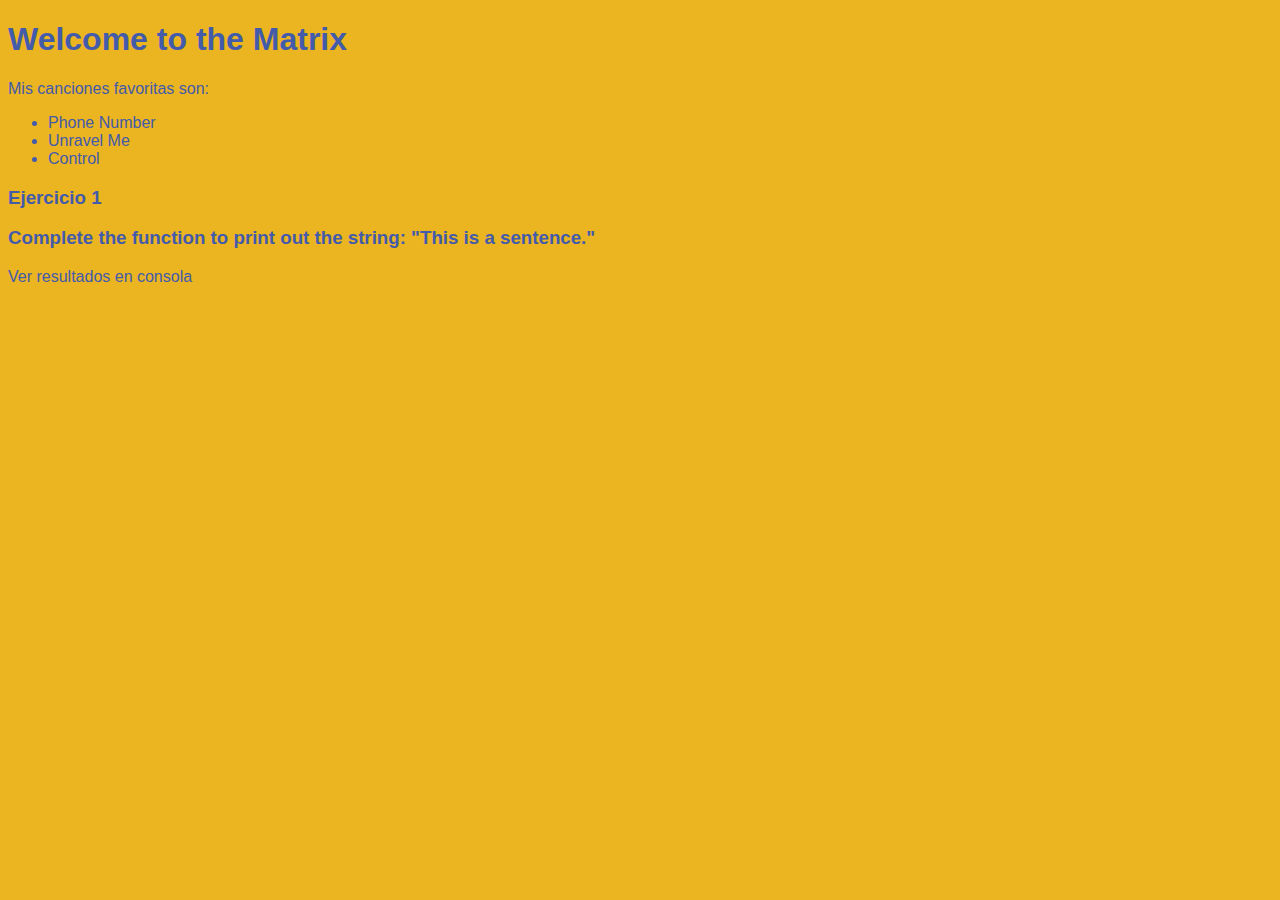
<file: cs01/index.html>
<!DOCTYPE html>
<html>

<head>
  <!-- Esto es un comentario -->
  <title>Welcome to the Matrix</title>
  <link rel="stylesheet" href="style.css">
</head>

<body>
  <h1>Welcome to the Matrix</h1>
  <p>Mis canciones favoritas son:</p>
  <ul>
    <li>Phone Number</li>
    <li>Unravel Me</li>
    <li>Control</li>
  </ul>

  <h3>Ejercicio 1</h3>
  <h3>Complete the function to print out the string: "This is a sentence."</h3>
  <p>Ver resultados en consola</p>
  <!--Script-->
  <script src="script.js"></script>
</body>

</html>
</file>
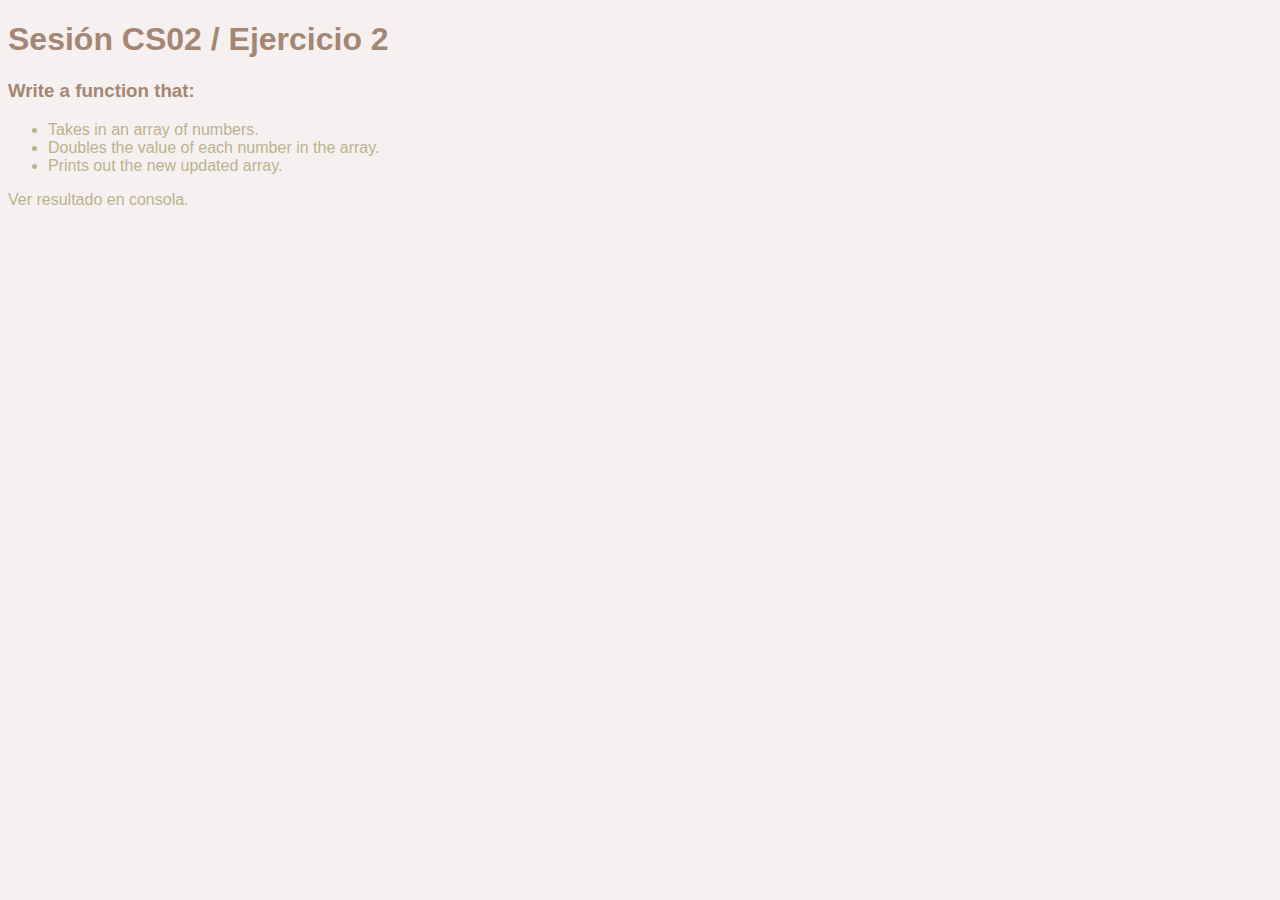
<file: cs02/index.html>
<!DOCTYPE html>
<html>

<head>
  <!-- Esto es un comentario -->
  <title>Welcome CS02</title>
  <link rel="stylesheet" href="style.css">
</head>

<body>
  <h1>Sesión CS02 / Ejercicio 2</h1>
  <h3>Write a function that:</h3>
  <ul>
    <li>Takes in an array of numbers.</li>
    <li>Doubles the value of each number in the array.</li>
    <li>Prints out the new updated array.</li>
  </ul>
  <p>Ver resultado en consola.</p>
  <!--Script-->
  <script src="script.js"></script>
</body>

</html>
</file>
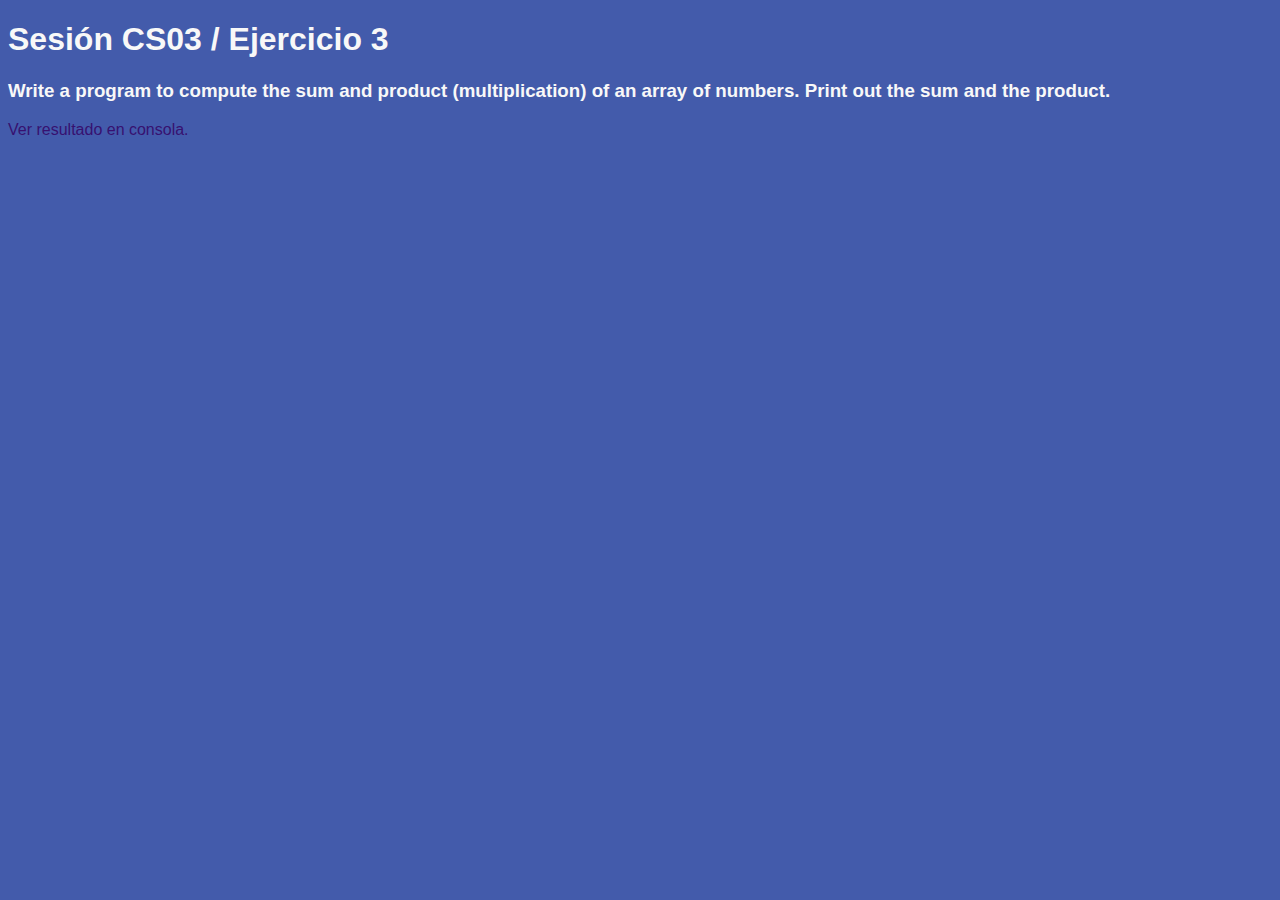
<file: cs03/index.html>
<!DOCTYPE html>
<html>

<head>
  <!-- Esto es un comentario -->
  <title>Welcome CS03</title>
  <link rel="stylesheet" href="style.css">
</head>

<body>
  <h1>Sesión CS03 / Ejercicio 3</h1>
  <h3>Write a program to compute the sum and product (multiplication) of an array of numbers. Print out the sum and the
    product.</h3>
  <p>Ver resultado en consola.</p>
  <!--Script-->
  <script src="script.js"></script>
</body>

</html>
</file>
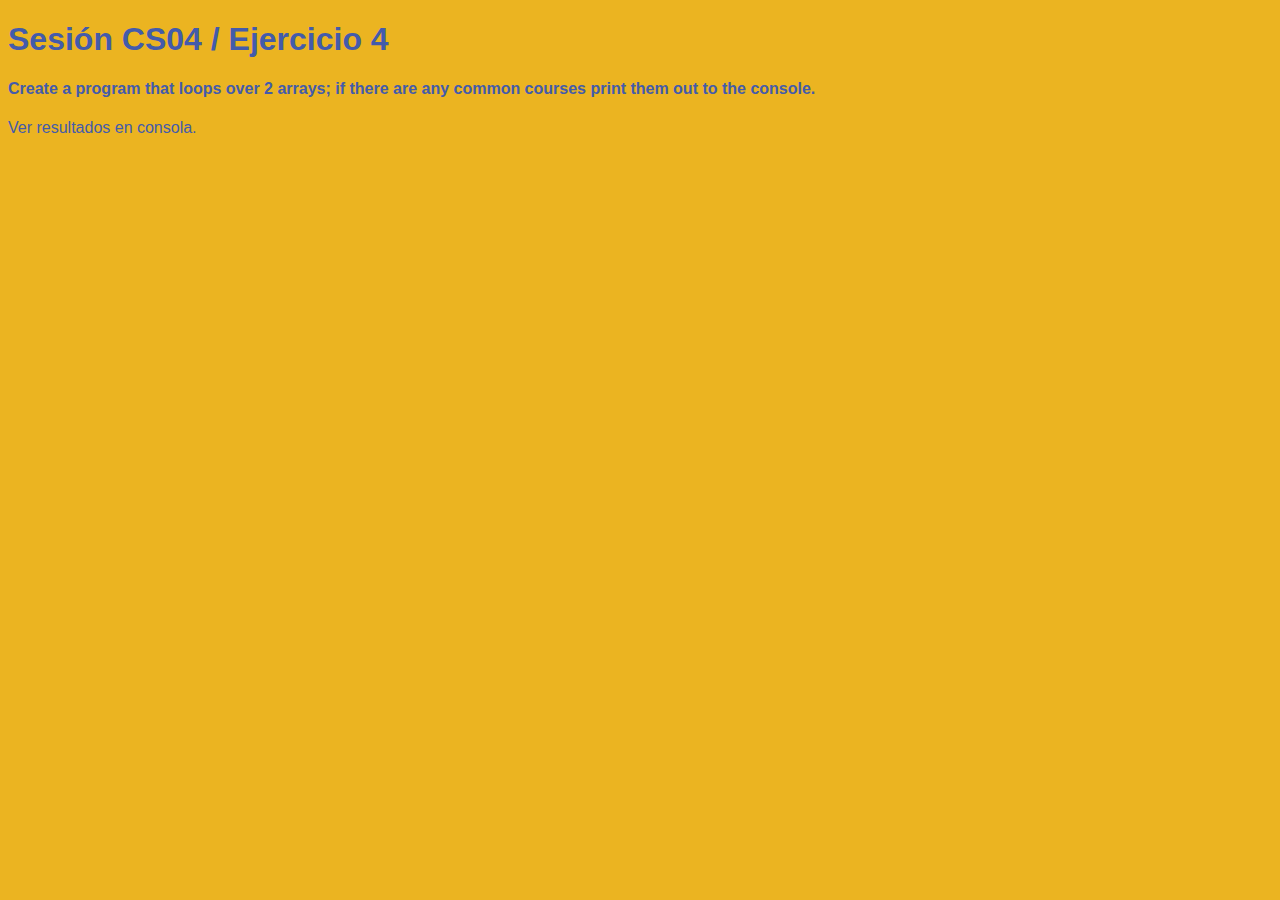
<file: cs04/index.html>
<!DOCTYPE html>
<html>

<head>
  <!-- Esto es un comentario -->
  <title>Welcome CS04</title>
  <link rel="stylesheet" href="style.css">
</head>

<body>
  <h1>Sesión CS04 / Ejercicio 4</h1>
  <h4>Create a program that loops over 2 arrays; if there are any common courses print them out to the console.</h4>
  <p>Ver resultados en consola.</p>
  <!--Script-->
  <script src="script.js"></script>
</body>

</html>
</file>
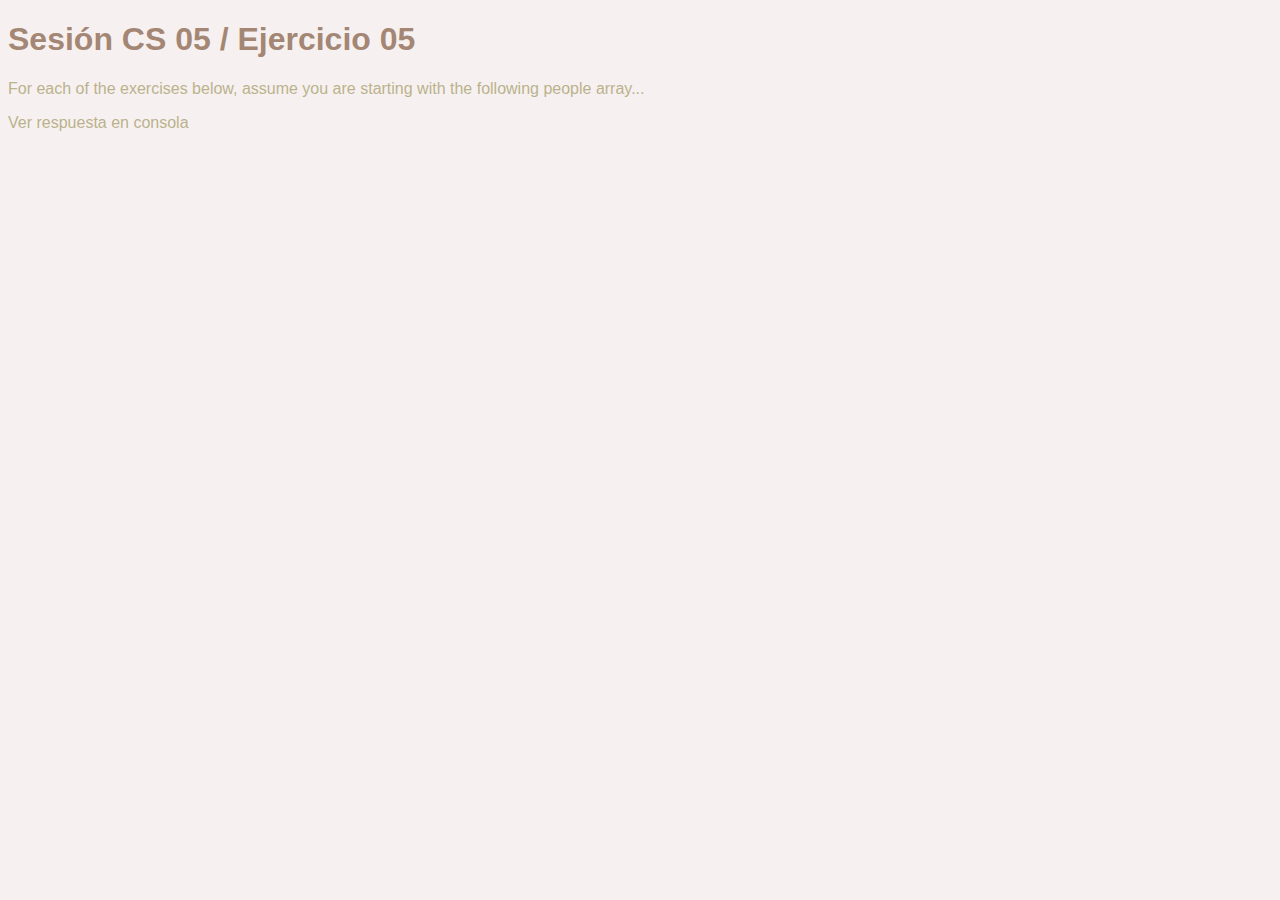
<file: cs05/index.html>
<!DOCTYPE html>
<html>

<head>
  <!-- Esto es un comentario -->
  <title>Welcome CS02</title>
  <link rel="stylesheet" href="style.css">
</head>

<body>
  <h1>Sesión CS 05 / Ejercicio 05</h1>
  <p>For each of the exercises below, assume you are starting with the following people array...</p>
  <p>Ver respuesta en consola</p>
  <!--Script-->
  <script src="script.js"></script>
</body>

</html>
</file>
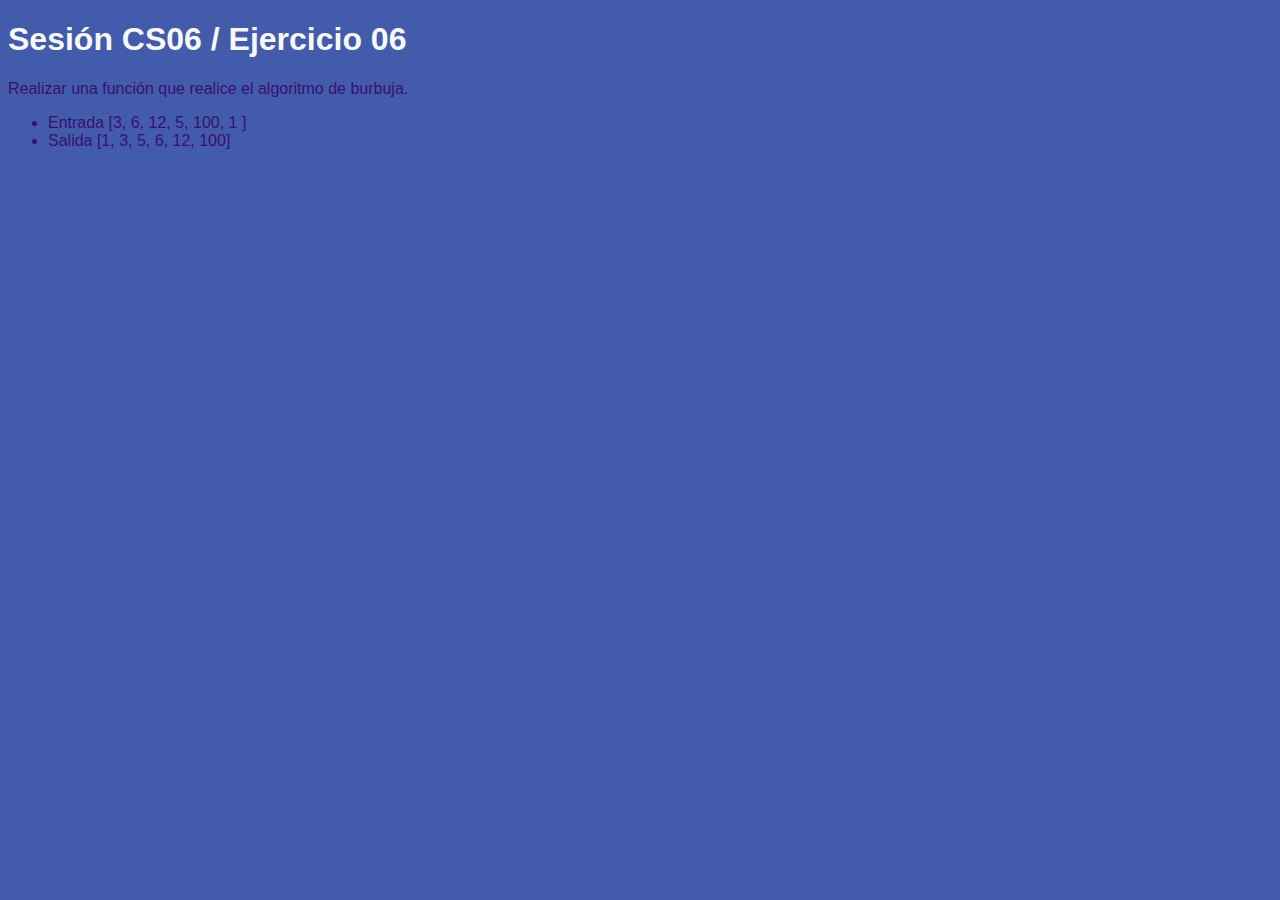
<file: cs06/index.html>
<!DOCTYPE html>
<html>

<head>
  <!-- Esto es un comentario -->
  <title>Welcome CS02</title>
  <link rel="stylesheet" href="style.css">
</head>

<body>
  <h1>Sesión CS06 / Ejercicio 06</h1>
  <p>Realizar una función que realice el algoritmo de burbuja.</p>
  <ul>
    <li>Entrada [3, 6, 12, 5, 100, 1 ]</li>
    <li>Salida [1, 3, 5, 6, 12, 100]</li>
  </ul>
  <!--Script-->
  <script src="script.js"></script>
</body>

</html>
</file>
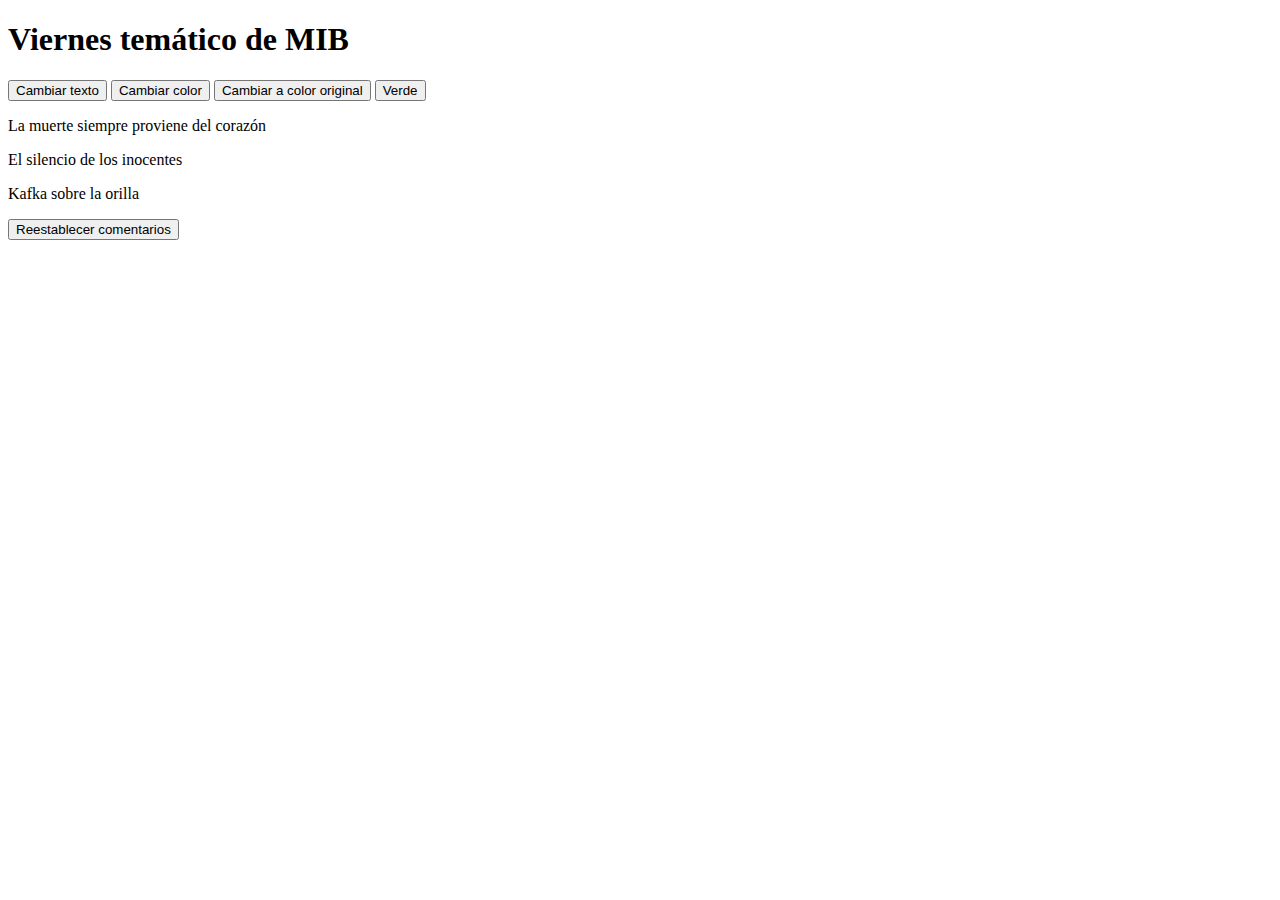
<file: cs07/index.html>
<!DOCTYPE html>
<html lang="en">

<head>
  <meta charset="UTF-8">
  <meta name="viewport" content="width=device-width, initial-scale=1.0">
  <title>Document</title>
  <script>
    console.log("Sesión Web07");
    console.log("CH34");
  </script>
</head>

<body>

  <!-- boton que reestablezca a negro -->
  <!-- boton que cambie a verde -->

  <h1 id="title">Viernes temático de MIB</h1>

  <button onclick="changeText()">Cambiar texto</button>
  <button onclick="changeColorHandler('red')">Cambiar color</button>
  <button onclick="changeColorHandler('black')">Cambiar a color original</button>
  <button onclick="changeColorHandler('green')">Verde</button>
  <br>

  <p class="description" onclick="changeColorOfReference(this, 'white')">La muerte siempre proviene del corazón</p>
  <p class="description" onclick="changeColorOfReference(this, 'white')">El silencio de los inocentes</p>
  <p class="description" onclick="changeColorOfReference(this, 'white')">Kafka sobre la orilla</p>
  <button onclick="resetText()">Reestablecer comentarios</button>

  <script>

    getReferenceTitle = () => {
      return document.getElementById('title'); //trae referencia de este objeto
    }

    changeText = () => {
      const refTitle = getReferenceTitle();
      refTitle.innerHTML = "Me llamo <strong>Izco</strong>";
    }

    changeColorHandler = color => {
      const refTitle = getReferenceTitle();
      //refTitle.style.color = color;
      changeColorOfReference(refTitle, color);
    }

    changeColorOfReference = (reference, color) => {
      reference.style.color = color;
    }

    resetText = () => {
      const refText = document.getElementsByClassName('description');
      // for (let i = 0; i < refText.length; i++) {
      //   changeColorOfReference(refText[i], 'black');
      // }
      refText.forEach(element => changeColorOfReference(element, "black"));

    }

    // dissapear = element => {
    //   element.style.color = 'white';
    // }



  </script>
</body>

</html>
</file>
<file: cs01/style.css>
@charset "UTF-8";

body {
  background-color: #EBB421;
  font-family: Verdana, sans-serif;
}

h1,
h3 {
  color: #435BAB;
}

p,
ul {
  color: #435BAB;
}
</file>
<file: cs02/style.css>
@charset "UTF-8";

body {
  background-color: #F6F1F0;
  font-family: Verdana, sans-serif;
}

h1,
h3 {
  color: #A48674;
}

p,
ul {
  color: #BBB18D;
}
</file>
<file: cs03/style.css>
@charset "UTF-8";

body {
  background-color: #435BAB;
  font-family: Verdana, sans-serif;
}

h1,
h3 {
  color: #f8f8f8;
}

p,
ul {
  color: #371170;
}
</file>
<file: cs04/style.css>
@charset "UTF-8";

body {
  background-color: #EBB421;
  font-family: Verdana, sans-serif;
}

h1,
h4 {
  color: #435BAB;
}

p,
ul {
  color: #435BAB;
}
</file>
<file: cs05/style.css>
@charset "UTF-8";

body {
  background-color: #F6F1F0;
  font-family: Verdana, sans-serif;
}

h1,
h3 {
  color: #A48674;
}

p,
ul {
  color: #BBB18D;
}
</file>
<file: cs06/style.css>
@charset "UTF-8";

body {
  background-color: #435BAB;
  font-family: Verdana, sans-serif;
}

h1,
h3 {
  color: #f8f8f8;
}

p,
ul {
  color: #371170;
}
</file>
